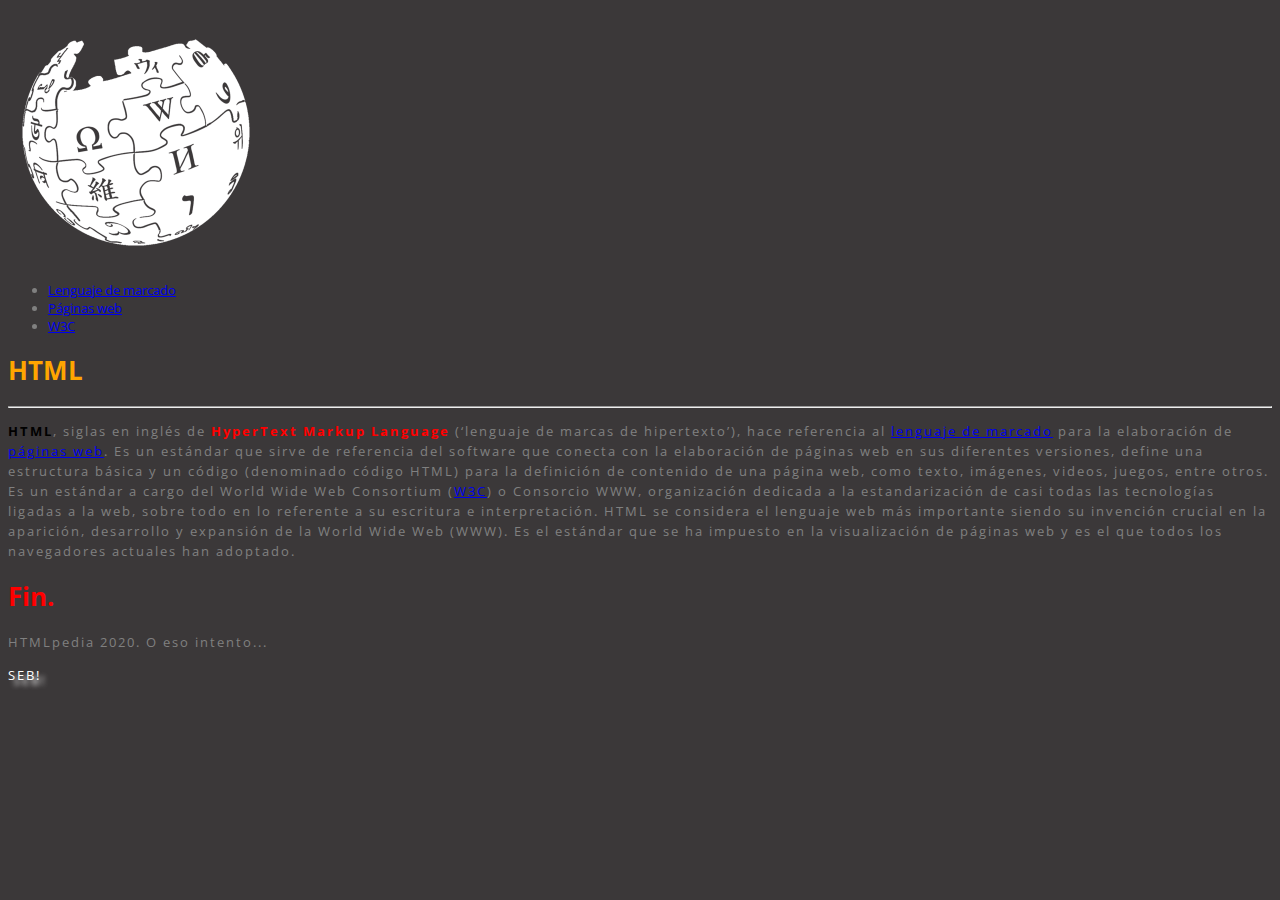
<file: index.html>
<!DOCTYPE html>
<html>

  <head>
    <title>Mi primera web</title>
    <link rel="stylesheet" href="css/style.css">
    <link href="https://fonts.googleapis.com/css2?family=Open+Sans:wght@300;400;700&display=swap" rel="stylesheet">
  </head>

  <body>
    <header>
      <a href="index.html"><img src="images/icon.ico" alt="Logo"></a>
      <nav>
        <ul>
          <li><a href="lenguaje-de-marcado.html">Lenguaje de marcado</a></li>
          <li><a href="paginas-web.html">Páginas web</a></li>
          <li><a href="W3C.html">W3C</a></li>
        </ul>
      </nav>
    </header>
    <section>
      <h1 id="titulo">HTML</h1>
      <hr>
      <p>
        <strong>HTML</strong>, siglas en inglés de <strong class="titulo">HyperText Markup Language</strong> (‘lenguaje de marcas de hipertexto’), hace referencia al <a href="https://es.wikipedia.org/wiki/Lenguaje_de_marcado">lenguaje de marcado</a> para la elaboración de <a href="https://es.wikipedia.org/wiki/P%C3%A1gina_web">páginas web</a>. Es un estándar que sirve de referencia del software que conecta con la elaboración de páginas web en sus diferentes versiones, define una estructura básica y un código (denominado código HTML) para la definición de contenido de una página web, como texto, imágenes, videos, juegos, entre otros. Es un estándar a cargo del World Wide Web Consortium (<a href="https://es.wikipedia.org/wiki/W3C">W3C</a>) o Consorcio WWW, organización dedicada a la estandarización de casi todas las tecnologías ligadas a la web, sobre todo en lo referente a su escritura e interpretación. HTML se considera el lenguaje web más importante siendo su invención crucial en la aparición, desarrollo y expansión de la World Wide Web (WWW). Es el estándar que se ha impuesto en la visualización de páginas web y es el que todos los navegadores actuales han adoptado.
				</p>
        <h1 class="titulo">Fin.</h1>
    </section>
		<footer>
			<p>HTMLpedia 2020. O eso intento...</p>
      <p>Seb!</p>
		</footer>
  </body>

</html>
</file>
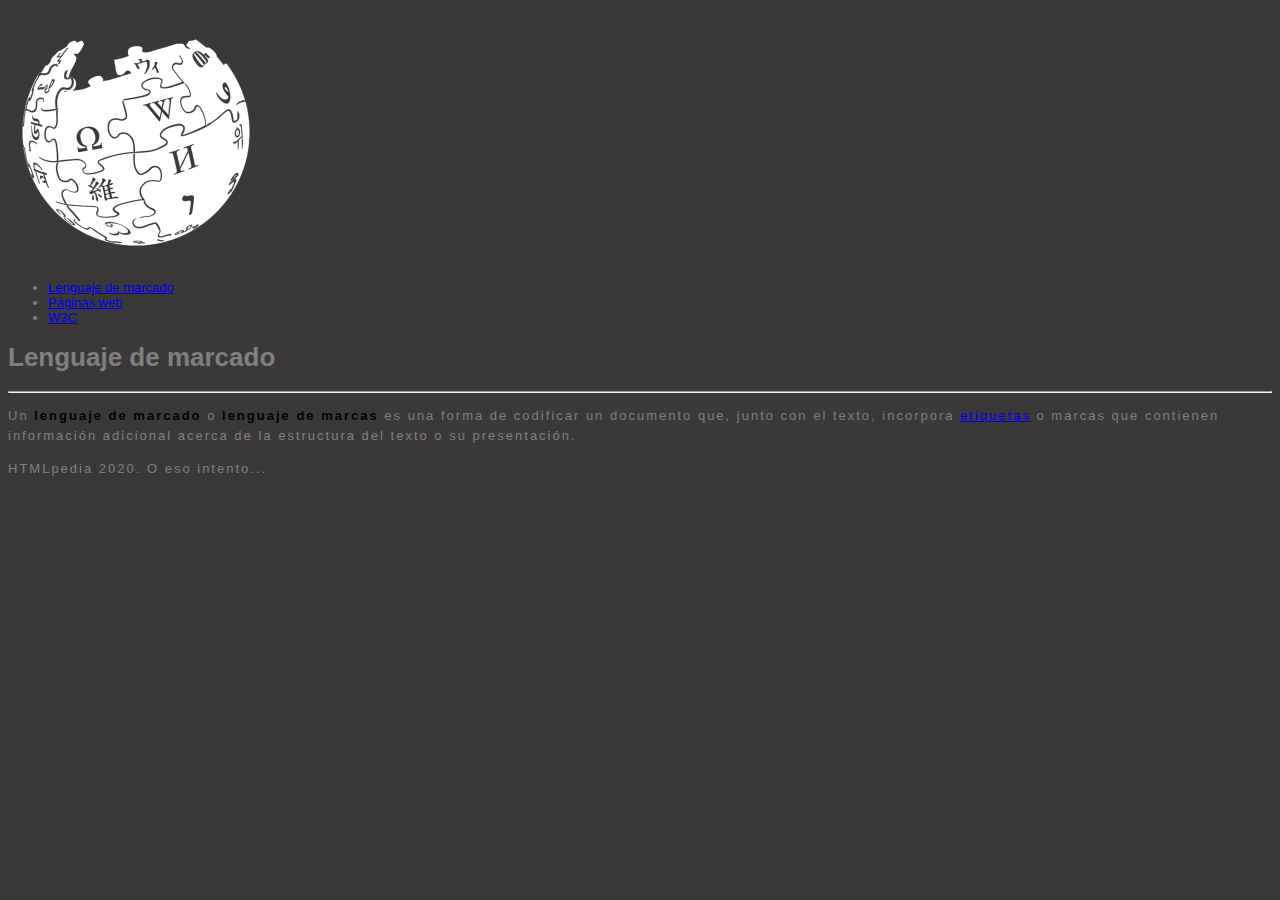
<file: lenguaje-de-marcado.html>
<!DOCTYPE html>
<html>

  <head>
    <title>Mi primera web</title>
    <link rel="stylesheet" href="css/style.css">
  </head>

  <body>
    <header>
      <a href="index.html"><img src="images/icon.ico" alt="Logo"></a>
      <nav>
        <ul>
          <li><a href="lenguaje-de-marcado.html">Lenguaje de marcado</a></li>
          <li><a href="paginas-web.html">Páginas web</a></li>
          <li><a href="W3C.html">W3C</a></li>
        </ul>
      </nav>
    </header>
    <section>
      <h1>Lenguaje de marcado</h1>
      <hr>
      <p>
        Un <strong>lenguaje de marcado</strong> o <strong>lenguaje de marcas</strong> es una forma de codificar un documento que, junto con el texto, incorpora <a href="https://es.wikipedia.org/wiki/Etiqueta_(lenguaje_de_marcado)">etiquetas</a> o marcas que contienen información adicional acerca de la estructura del texto o su presentación.
				</p>
    </section>
		<footer>
			<p>HTMLpedia 2020. O eso intento...</p>
		</footer>
  </body>

</html>
</file>
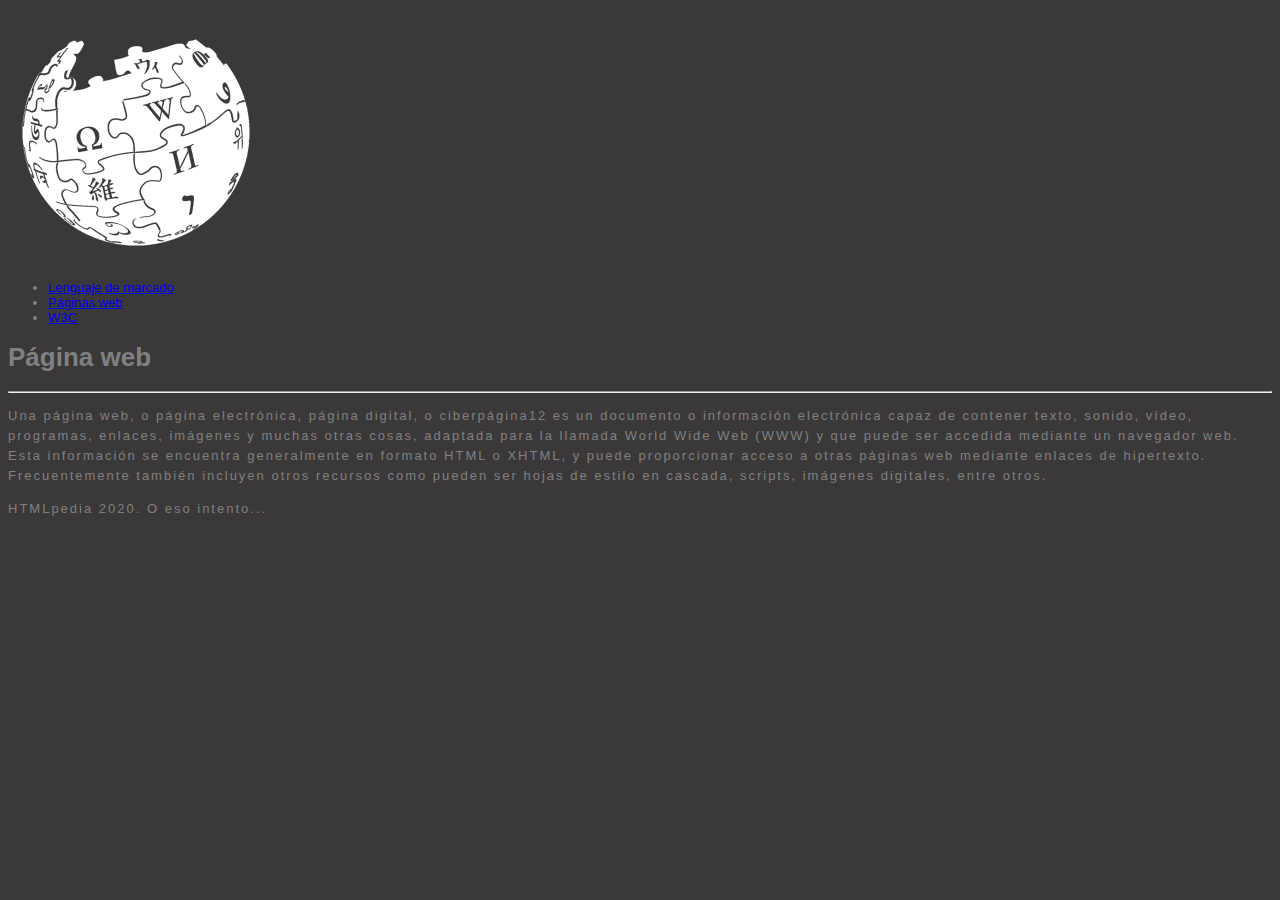
<file: paginas-web.html>
<!DOCTYPE html>
<html>

  <head>
    <title>Mi primera web</title>
    <link rel="stylesheet" href="css/style.css">
  </head>

  <body>
    <header>
      <a href="index.html"><img src="images/icon.ico" alt="Logo"></a>
      <nav>
        <ul>
          <li><a href="lenguaje-de-marcado.html">Lenguaje de marcado</a></li>
          <li><a href="paginas-web.html">Páginas web</a></li>
          <li><a href="W3C.html">W3C</a></li>
        </ul>
      </nav>
    </header>
    <section>
      <h1>Página web</h1>
      <hr>
      <p>
        Una página web, o página electrónica, página digital, o ciberpágina1​2​ es un documento o información electrónica capaz de contener texto, sonido, vídeo, programas, enlaces, imágenes y muchas otras cosas, adaptada para la llamada World Wide Web (WWW) y que puede ser accedida mediante un navegador web. Esta información se encuentra generalmente en formato HTML o XHTML, y puede proporcionar acceso a otras páginas web mediante enlaces de hipertexto. Frecuentemente también incluyen otros recursos como pueden ser hojas de estilo en cascada, scripts, imágenes digitales, entre otros.
      </p>
    </section>
		<footer>
			<p>HTMLpedia 2020. O eso intento...</p>
		</footer>
  </body>

</html>
</file>
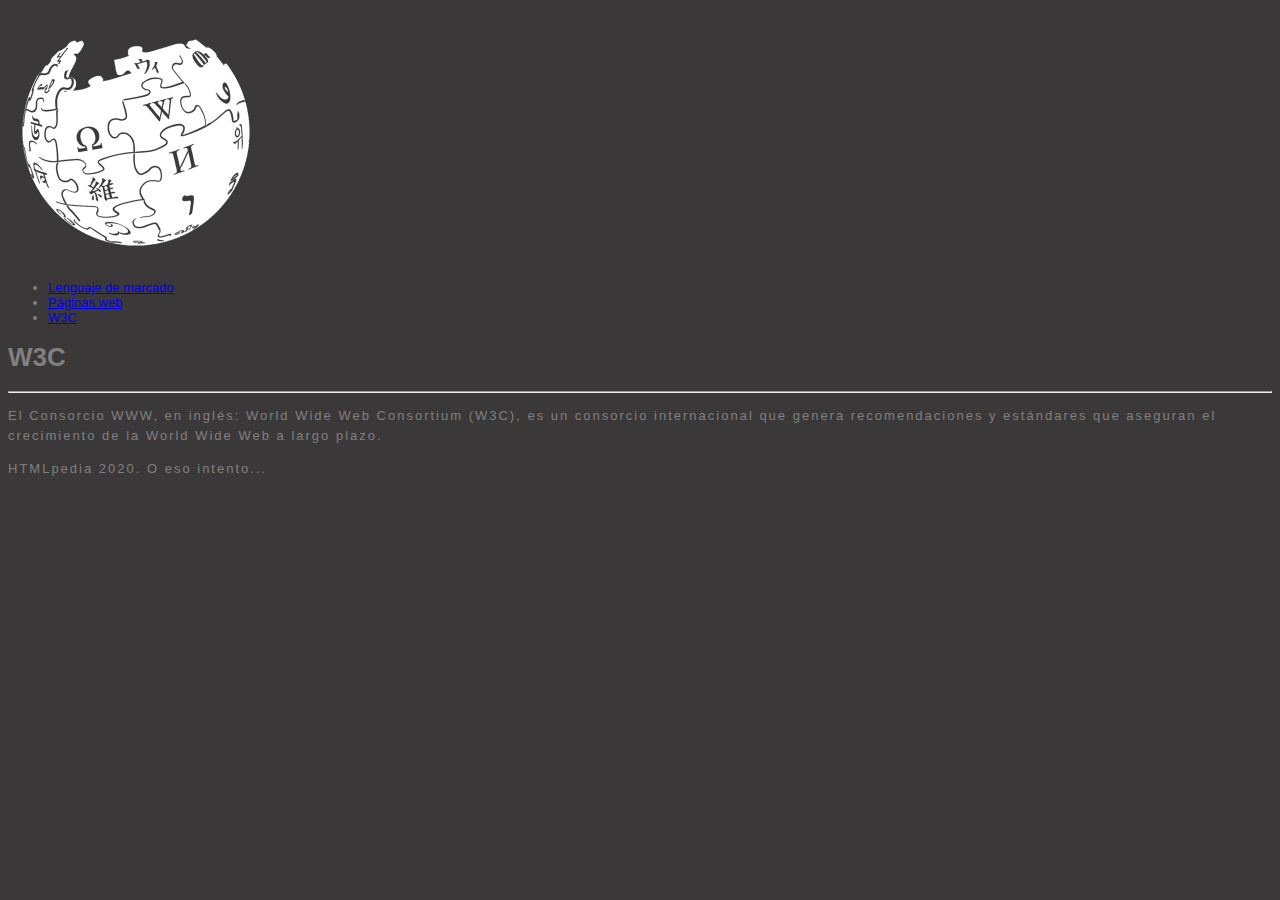
<file: W3C.html>
<!DOCTYPE html>
<html>

  <head>
    <title>Mi primera web</title>
    <link rel="stylesheet" href="css/style.css">
  </head>

  <body>
    <header>
      <a href="index.html"><img src="images/icon.ico" alt="Logo"></a>
      <nav>
        <ul>
          <li><a href="lenguaje-de-marcado.html">Lenguaje de marcado</a></li>
          <li><a href="paginas-web.html">Páginas web</a></li>
          <li><a href="W3C.html">W3C</a></li>
        </ul>
      </nav>
    </header>
    <section>
      <h1>W3C</h1>
      <hr>
      <p>
        El Consorcio WWW, en inglés: World Wide Web Consortium (W3C), es un consorcio internacional que genera recomendaciones y estándares que aseguran el crecimiento de la World Wide Web a largo plazo.
			</p>
    </section>
		<footer>
			<p>HTMLpedia 2020. O eso intento...</p>
		</footer>
  </body>


</html>
</file>
<file: css/style.css>
header{
  background: ;
}
nav{
  background: ;
}
footer{
  background: ;
}
body{
  background: #3b3839;
  color: gray;
  font-family: 'Open Sans', sans-serif;
  font-size: 13px;
}
h1{
  font-weight: 700;
}
p{
  line-height: 20px;
  letter-spacing: 2px;
}
strong{
  color: black;
}
section{
  background: ;
}
#titulo{
  color: orange;
}
.titulo{
  color: red;
}
footer p:nth-child(2){
  color: white;
  text-transform: uppercase;
  text-shadow: 5px 5px 5px;
}
</file>
